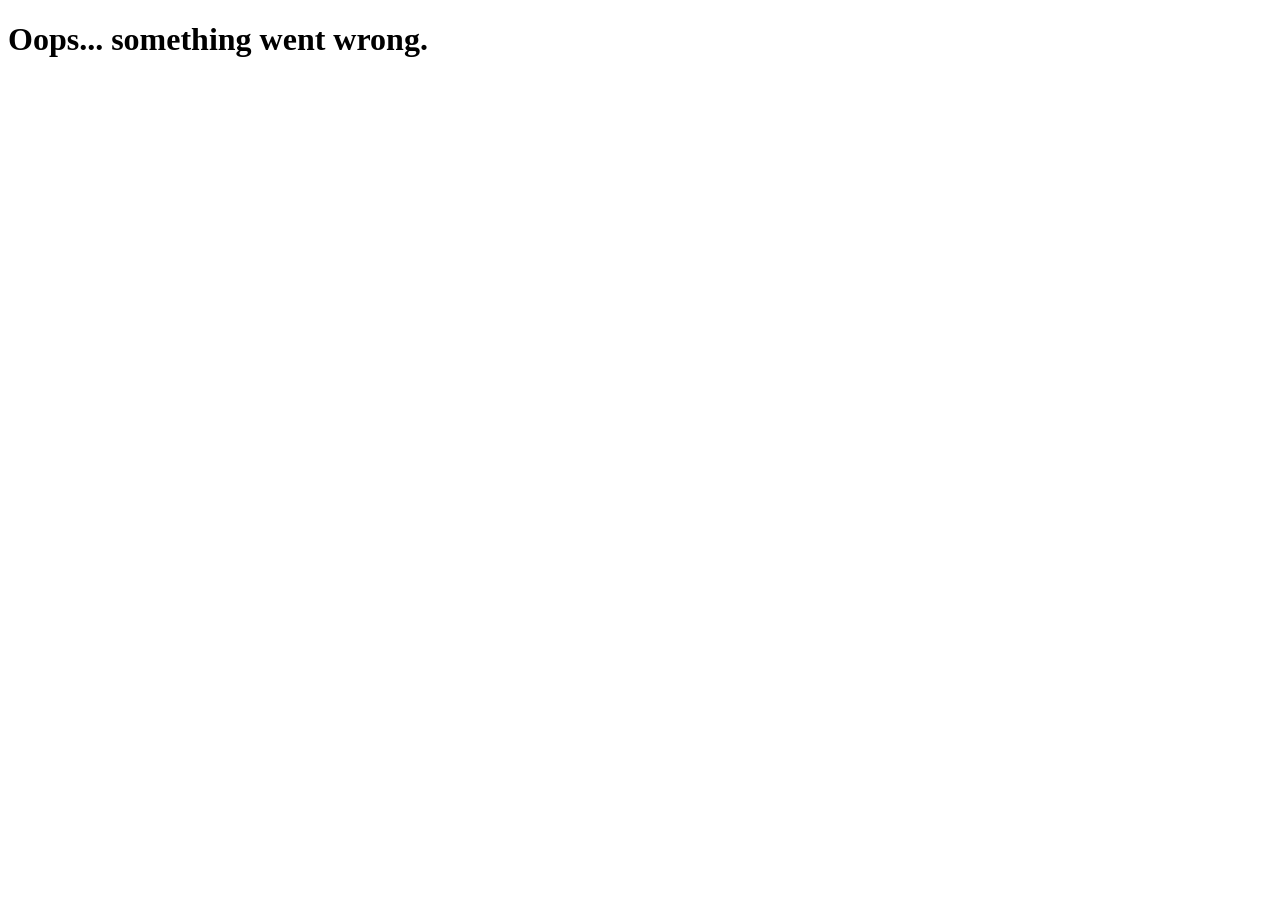
<file: src/main/resources/templates/++error.html>
<!DOCTYPE html>
<html lang="en"
      xmlns:th="http://www.thymeleaf.org">
<head>
    <title>Error Page</title>
</head>
<body>
<div class="container">
    <div class="jumbotron alert-danger">
        <h1>Oops... something went wrong.</h1>
        <h2 th:text="${status + ' ' + error}"></h2>
    </div>
</div>
</body>
</html>
</file>
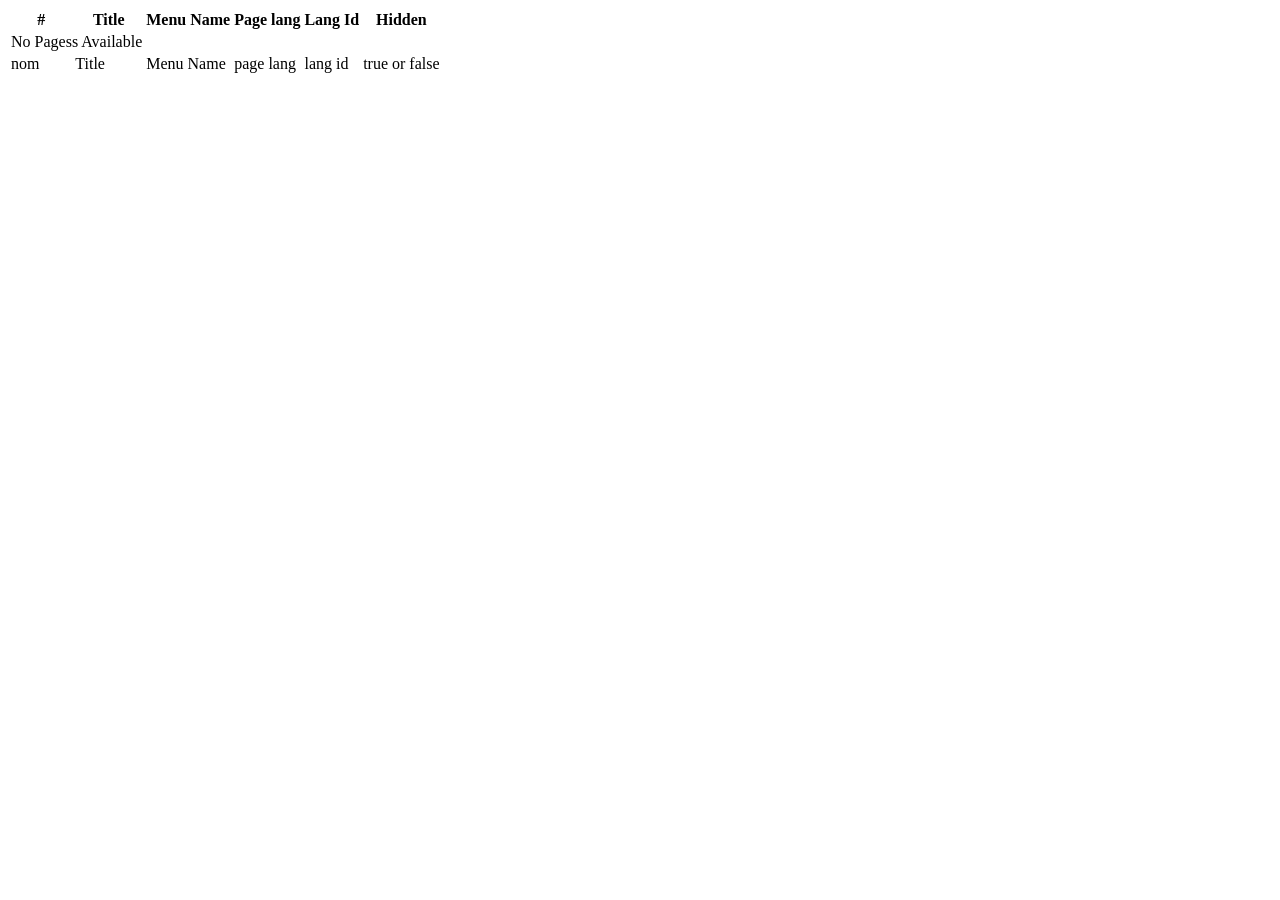
<file: src/main/resources/templates/admin/ajaxPagesByLang.html>
<!DOCTYPE HTML>
<html xmlns:th="http://www.thymeleaf.org">
<head>
    <title>Admin Panel Main Page</title>
    <meta content="text/html; charset=UTF-8" http-equiv="Content-Type"/>
</head>
<body>

    <!--PAGES TABLE-->
    <table class="table" th:fragment="table-by-pages">
        <thead>
        <tr>
            <th scope="col">#</th>
            <th scope="col"> Title</th>
            <th scope="col"> Menu Name</th>
            <th scope="col">Page lang</th>
            <th scope="col">Lang Id</th>
            <th scope="col">Hidden</th>
            <th scope="col"></th>
            <th scope="col"></th>
            <th scope="col"></th>
        </tr>
        </thead>
        <tbody>
        <tr th:if="${pages.empty}">
            <td colspan="2"> No Pagess Available</td>
        </tr>
        <tr th:each="page, i : ${pages}">
            <td><span th:text="${i.index +1}"> nom </span></td>
            <td><span th:text="${page?.title}"> Title </span></td>
            <td><span th:text="${page.menuName}"> Menu Name </span></td>
            <td><span th:utext="${page.lang}"> page lang </span></td>
            <td><span th:utext="${page.langId}">lang id</span></td>
            <td><span th:utext="${page.hidden}"> true or false </span></td>
            <td><a href="#" th:href="@{/(id=${page.langId},lang=${page.lang})}"><span class="glyphicon glyphicon-eye-open"> </span></a></td>
            <td><a href="#" th:href="@{new-page(id=${page.id})}"><span class="glyphicon glyphicon-pencil"></span></a>
            </td>
            <td><a onclick="return confirm('Are you sure delete page?')" th:href="@{delete-page(id=${page.id})}"><span
                    class="glyphicon glyphicon-remove-circle"></span></a></td>
        </tr>
        </tbody>
    </table>
    <!--END PAGES TABLE-->
</body>
</html>
</file>
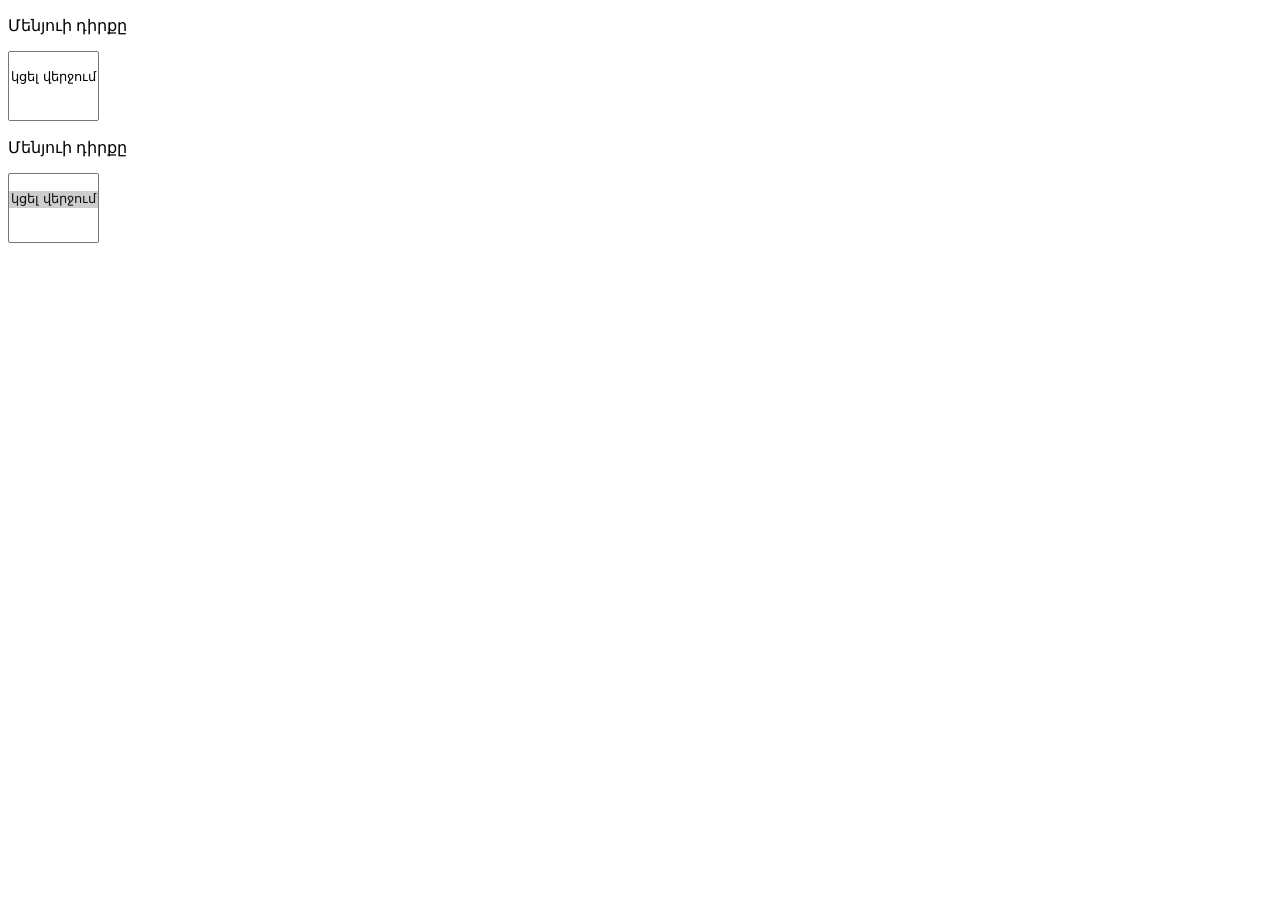
<file: src/main/resources/templates/admin/ajaxSequensesByLang.html>
<!DOCTYPE HTML>
<html xmlns:th="http://www.thymeleaf.org">
<head>
</head>
<body>

<div th:fragment="menu-sequense">
    <th:block th:if="${#lists.isEmpty(pages)}">
        <!--        if pages aren't -->
        <input type="number" id="menuSequence" name="menuSequence" th:value="1" hidden/>
    </th:block>
    <th:block th:unless="${#lists.isEmpty(pages)}">
        <!--if pages are -->
        <th:block th:unless="${currentMenuSequence == null}">
            <!--        this condition is when edit operation-->
            <p>Մենյուի դիրքը</p>
            <select class="custom-select" id="menuSequence" name="menuSequence" multiple>
                <option th:each="pg, i : ${pages}"
                        th:value="${pg.menuSequence}"
                        th:selected="(${pg.menuSequence} == ${currentMenuSequence})"
                        th:text="${pg.menuSequence}==${currentMenuSequence} ? ${pg.menuSequence}+'․ '+${pg.menuName} + '-ը իր տեղում պահել' : ${pg.menuSequence}+'․ '+${pg.menuName} + ${currentMenuSequence}+'-ից առաջ'">
                </option>
                <option th:value="${#lists.size(pages)} + 1"> կցել վերջում</option>
            </select>
        </th:block>


        <th:block th:if="${currentMenuSequence == null}">
            <!--        this condition is when add new page operation-->
            <p>Մենյուի դիրքը</p>
            <select class="custom-select" id="menuSequence" name="menuSequence" multiple>
                <option th:each="pg, i : ${pages}"
                        th:value="${pg.menuSequence}"
                        th:text="${pg.menuSequence}==*{menuSequence} ? ${pg.menuSequence}+'․ '+${pg.menuName} + ' իր տեղում պահել' : ${pg.menuSequence}+'․ '+${pg.menuName} + '-ից առաջ'">
                </option>
                <option th:value="${#lists.size(pages)} + 1" selected> կցել վերջում</option>
            </select>

        </th:block>
    </th:block>


</div>
<!--END-->
</body>
</html>
</file>
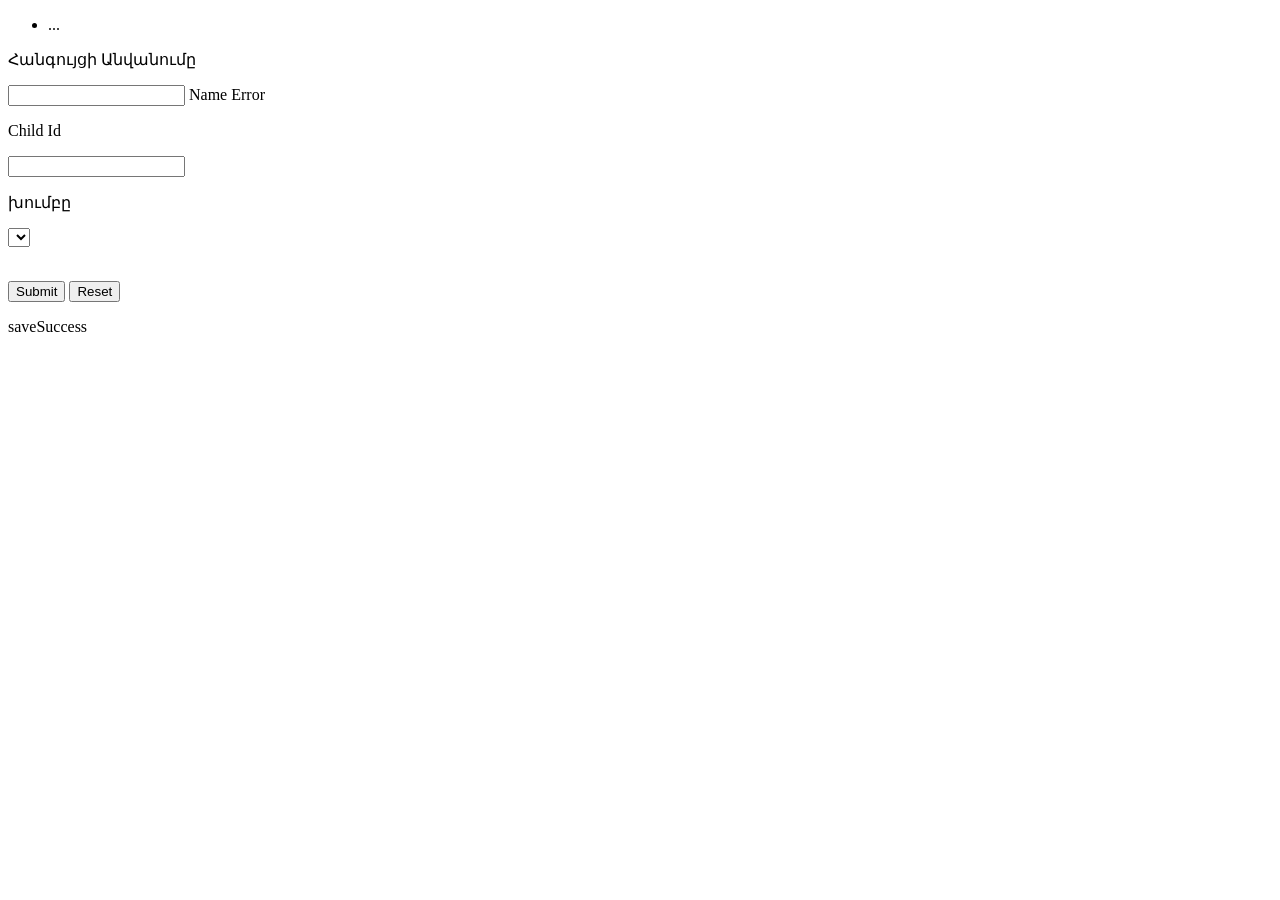
<file: src/main/resources/templates/socket/editNode.html>
<!DOCTYPE HTML>
<html xmlns:th="http://www.thymeleaf.org">
<head>
    <title>Admin Panel Main Page</title>
    <meta content="text/html; charset=UTF-8" http-equiv="Content-Type"/>
</head>
<body>
<form class="" th:action="@{save-node}" th:fragment="edit-node" th:object="${node}" method="post" th:id="form">
    <div class="row">
        <div class="col-md-6 col-md-offset-3">
            <ul th:if="${#fields.hasAnyErrors()}" class="alert alert-danger" role="alert">
                <li th:each="err : ${#fields.allErrors()}" th:text="${err}">...</li>
            </ul>

            <input hidden type="text" th:field="*{id}"/>
            <input hidden type="text" th:field="*{parent}"/>
            <p>Հանգույցի Անվանումը</p>
            <input type="checkbox" th:name="opened" th:id="opened" th:value="false" hidden/>
            <input class="form-control" type="text" th:field="*{nodeNick}" required/>
            <span th:if="${#fields.hasErrors('nodeNick')}" th:errors="*{nodeNick}" class="text-danger">Name Error</span>

            <p>Child Id</p>    <input class="form-control" type="text" th:field="*{childId}" readonly>

            <br>
            <p>խումբը</p>
            <select  th:field="*{regime}">
                <option th:each="r : ${regimes}"
                        th:value="${r.id}"
                        th:text="${r.regimeNick}">
                </option>
            </select>
            <br><br>
            <p>
                <input class="btn btn-primary" th:id="submit" type="submit" value="Submit"/>
                <input class="btn btn-primary" type="reset" value="Reset"/></p>
        </div>
    </div>
</form>
<div th:fragment="saveSuccess">saveSuccess</div>
</body>
</html>
</file>
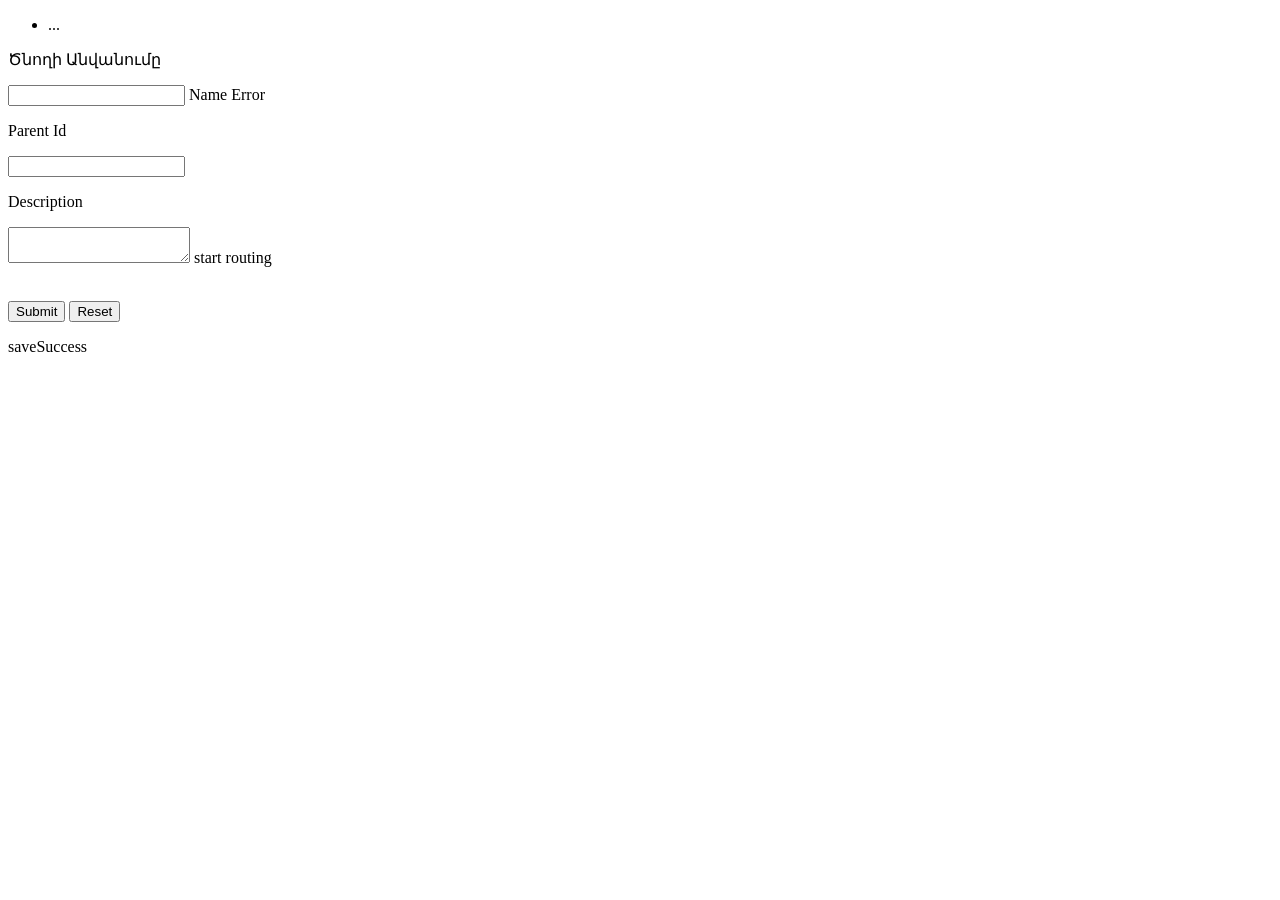
<file: src/main/resources/templates/socket/editParent.html>
<!DOCTYPE HTML>
<html xmlns:th="http://www.thymeleaf.org">
<head>
    <title>Admin Panel Main Page</title>
    <meta content="text/html; charset=UTF-8" http-equiv="Content-Type"/>
</head>
<body>
<div th:fragment="edit-parent">
    <form th:action="@{save-parent}" th:object="${parent}" method="post" th:id="form">
        <div class="row">
            <div class="col-md-6 col-md-offset-3">
                <ul th:if="${#fields.hasAnyErrors()}" class="alert alert-danger" role="alert">
                    <li th:each="err : ${#fields.allErrors()}" th:text="${err}">...</li>
                </ul>

                <input hidden type="text" th:field="*{id}"/>
                <input hidden type="text" th:field="*{nodes}"/>
                <p></p>

                <p>Ծնողի Անվանումը</p>
                <input class="form-control" type="text" th:field="*{parentNick}" required/>

                <span th:if="${#fields.hasErrors('parentNick')}" th:errors="*{parentNick}"
                      class="text-danger">Name Error</span>
                <p>Parent Id</p>    <input class="form-control" type="text" th:field="*{parentId}" readonly/>
                <p>Description</p>   <textarea type="" th:field="*{parentDescription}"/></textarea>
                <a th:href="@{init(parentId=*{parentId})}" class="btn btn-success" role="button">start routing</a>
                <br><br>
                <p>
                    <input class="btn btn-primary" th:id="submit" type="submit" value="Submit"/>
                    <input class="btn btn-primary" type="reset" value="Reset"/></p>
            </div>
        </div>
    </form>
</div>
<div th:fragment="saveSuccess">saveSuccess</div>
</body>
</html>
</file>
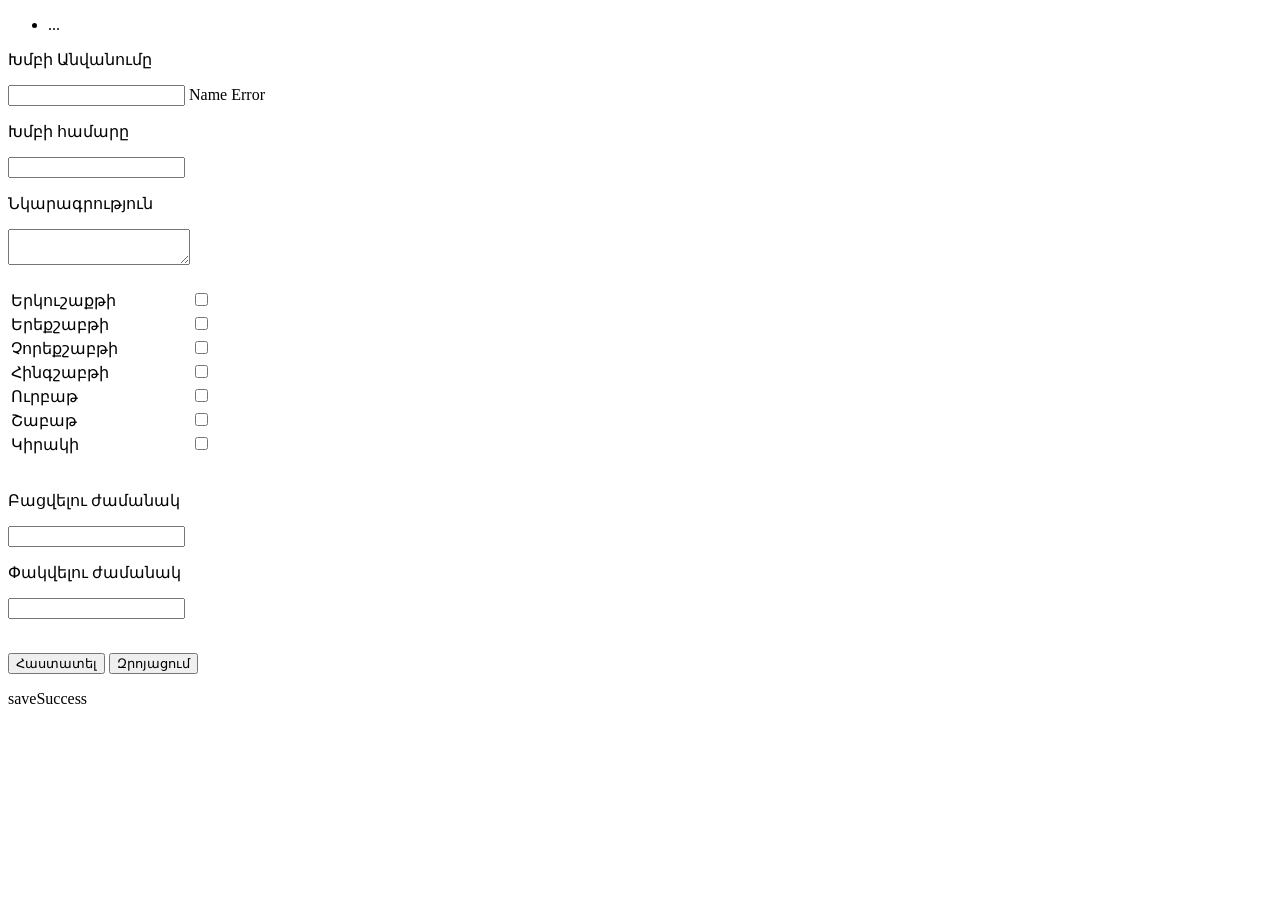
<file: src/main/resources/templates/socket/editRegime.html>
<!DOCTYPE HTML>
<html xmlns:th="http://www.thymeleaf.org">
<head>
    <title>Admin Panel Main Page</title>
    <meta content="text/html; charset=UTF-8" http-equiv="Content-Type"/>
</head>
<body>
<div th:fragment="edit-regime">
    <form th:action="@{save-regime}" th:object="${regime}" method="post" th:id="form">
        <div class="row">
            <div class="col-md-6 col-md-offset-3">
                <ul th:if="${#fields.hasAnyErrors()}" class="alert alert-danger" role="alert">
                    <li th:each="err : ${#fields.allErrors()}" th:text="${err}">...</li>
                </ul>
                <input hidden type="text" th:field="*{id}"/>
                <input hidden type="text" th:field="*{nodes}"/>
                <input hidden type="text" th:field="*{parentId}"/>
                <p></p>
                <p>Խմբի Անվանումը</p>
                <input class="form-control" type="text" th:field="*{regimeNick}" required/>

                <span th:if="${#fields.hasErrors('regimeNick')}" th:errors="*{regimeNick}"
                      class="text-danger">Name Error</span>
                <p>Խմբի համարը</p>    <input class="form-control" type="text" th:field="*{regimeId}"/>
                <p>Նկարագրություն</p>   <textarea type="" th:field="*{regimeDescription}"/></textarea>
                <!--                <a th:href="@{init(parentId=*{parentId})}" class="btn btn-success" role="button">start routing</a>-->
                <br><br>
                <table>
                    <tr>
                        <td style="width:11em">Երկուշաքթի</td>
                        <td><input type="checkbox" th:field="*{d1}"/></td>
                    </tr>
                    <tr>
                        <td>Երեքշաբթի</td>
                        <td><input type="checkbox" th:field="*{d2}"/></td>
                    </tr>
                    <tr>
                        <td>Չորեքշաբթի</td>
                        <td><input type="checkbox" th:field="*{d3}"/></td>
                    </tr>
                    <tr>
                        <td>Հինգշաբթի</td>
                        <td><input type="checkbox" th:field="*{d4}"/></td>
                    </tr>
                    <tr>
                        <td>Ուրբաթ</td>
                        <td><input type="checkbox" th:field="*{d5}"/></td>
                    </tr>
                    <tr>
                        <td>Շաբաթ</td>
                        <td><input type="checkbox" th:field="*{d6}"/></td>
                    </tr>
                    <tr>
                        <td>Կիրակի</td>
                        <td><input type="checkbox" th:field="*{d7}"/></td>
                    </tr>
                </table>
                <br>
                <p>Բացվելու ժամանակ</p>    <input class="form-control" th:type="time" th:field="*{startDailyTime}" required/>
                <p>Փակվելու ժամանակ</p>    <input class="form-control" th:type="time" th:field="*{endDailyTime}" required/>
                <p><br>
                    <input class="btn btn-primary" th:id="submit" type="submit" value="Հաստատել"/>
                    <input class="btn btn-primary" type="reset" value="Զրոյացում"/></p>
            </div>
        </div>
    </form>
</div>
<div th:fragment="saveSuccess">saveSuccess</div>
</body>
</html>
</file>
